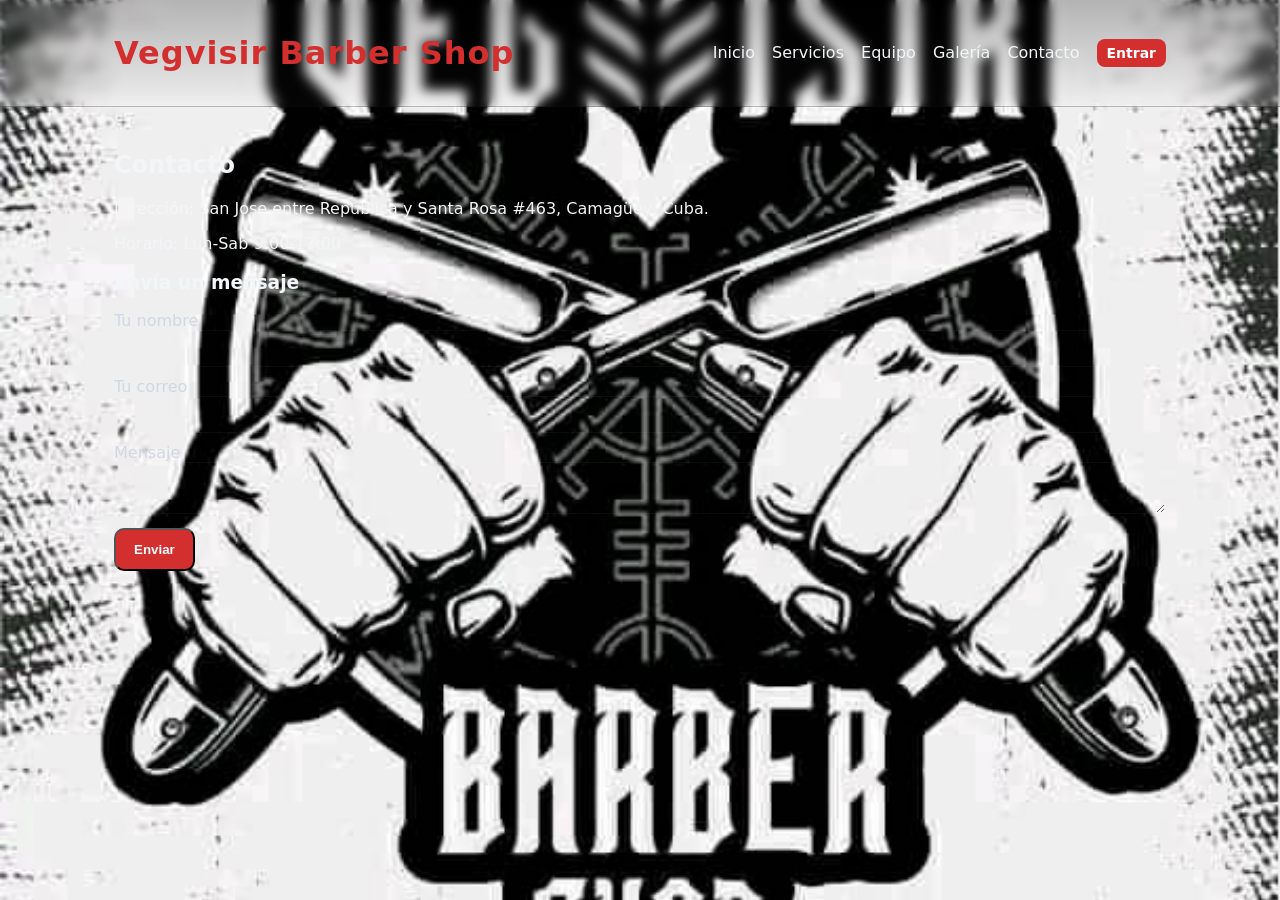
<file: contacto.html>
<!doctype html>
<html lang="es">
<head>
  <meta charset="utf-8" />
  <meta name="viewport" content="width=device-width,initial-scale=1" />
  <title>Contacto - Vegvisir Barber Shop</title>
  <link href="styles.css" rel="stylesheet">
</head>
<body>
  <header class="site-header"><div class="container"><h1 class="logo">Vegvisir Barber Shop</h1><nav><a href="index.html">Inicio</a> <a href="servicios.html">Servicios</a> <a href="equipo.html">Equipo</a> <a href="galeria.html">Galería</a> <a href="contacto.html">Contacto</a> <a href="login.html" class="btn small">Entrar</a></nav></div></header>
  <main class="container">
    <h2>Contacto</h2>
    <p>Dirección: San Jose entre República y Santa Rosa #463, Camagüey, Cuba.</p>
    <p>Horario: Lun-Sab 9:00-17:00</p>
    <h3>Envía un mensaje</h3>
    <form action="" onsubmit="alert('Formulario demo: implementar backend para enviar correo');return false;">
      <label>Tu nombre<input required></label>
      <label>Tu correo<input type="email" required></label>
      <label>Mensaje<textarea required></textarea></label>
      <button class="btn">Enviar</button>
    </form>
  </main>
  <script src="scripts.js"></script>
</body>
</html>
</file>
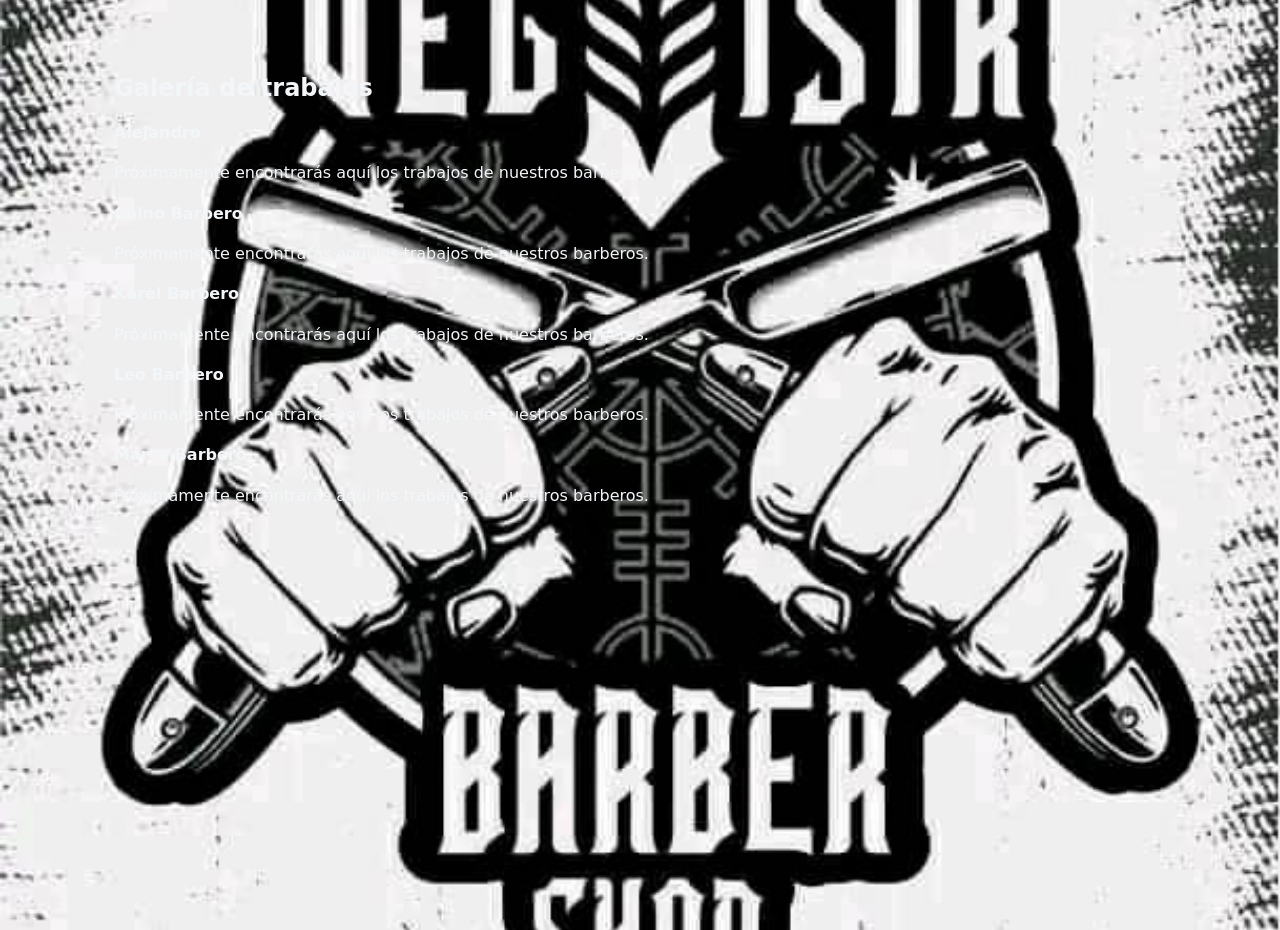
<file: galeria.html>
<!doctype html>
<html lang="es">
<head>
  <meta charset="utf-8" />
  <meta name="viewport" content="width=device-width,initial-scale=1" />
  <title>Galería - Vegvisir</title>
  <link href="styles.css" rel="stylesheet">
</head>
<body>
  <div class="container" style="margin-top:30px">
    <h2>Galería de trabajos</h2>
    <div id="galleryContainer"></div>
  </div>
  <script src="site-data.js"></script>
  <script src="scripts.js"></script>
</body>
</html>
</file>
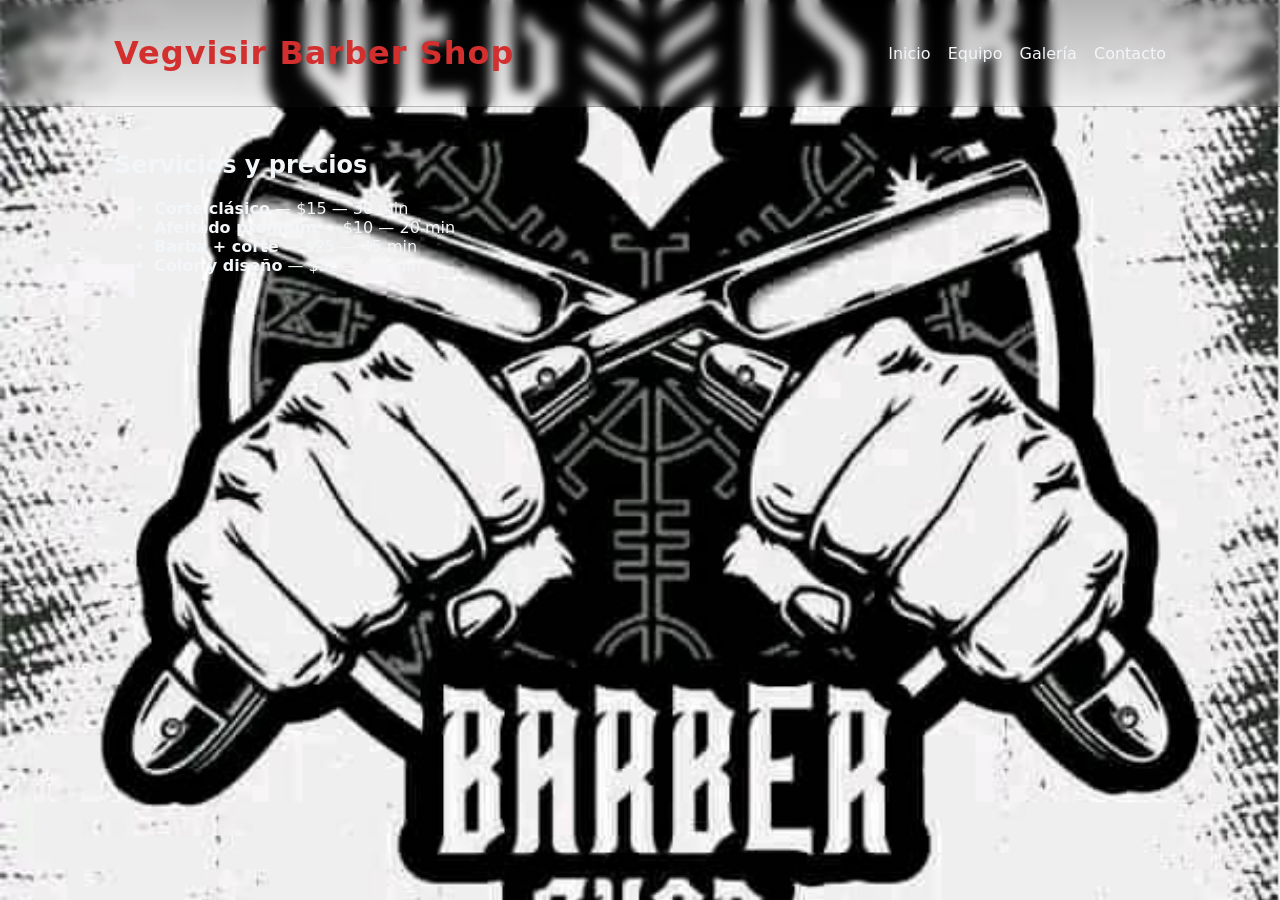
<file: servicios.html>
<!doctype html>
<html lang="es">
<head>
  <meta charset="utf-8" />
  <meta name="viewport" content="width=device-width,initial-scale=1" />
  <title>Servicios - Vegvisir Barber Shop</title>
  <link href="styles.css" rel="stylesheet">
</head>
<body>
  <header class="site-header"><div class="container"><h1 class="logo">Vegvisir Barber Shop</h1><nav><a href="index.html">Inicio</a> <a href="equipo.html">Equipo</a> <a href="galeria.html">Galería</a> <a href="contacto.html">Contacto</a></nav></div></header>
  <main class="container">
    <h2>Servicios y precios</h2>
    <ul>
      <li><strong>Corte clásico</strong> — $15 — 30 min</li>
      <li><strong>Afeitado premium</strong> — $10 — 20 min</li>
      <li><strong>Barba + corte</strong> — $25 — 45 min</li>
      <li><strong>Color y diseño</strong> — $30 — 60 min</li>
    </ul>
  </main>
  <script src="scripts.js"></script>
</body>
</html>
</file>
<file: styles.css>
/* styles.css — updated to use Vegvisir background at repo root and a high-contrast monochrome theme */
:root{
  --bg-overlay-color: rgba(3,6,10,0.72);
  --bg:#08090a; /* fallback solid background */
  --card: rgba(18,20,22,0.72);
  --accent:#d32f2f; /* barbershop red accent */
  --muted:#cfd8e3;
  --text:#f3f6f9;
  --glass: rgba(255,255,255,0.03);
}
*{box-sizing:border-box}
html,body{height:100%}
body{
  margin:0;font-family:Inter,system-ui,Arial,sans-serif;color:var(--text);
  background-color:var(--bg);
  /* background image: using vegvisir-bg.jpeg located at repo root */
  background-image: url('vegvisir-bg.jpeg');
  background-size: cover;
  background-position: center center;
  background-repeat: no-repeat;
  background-attachment: fixed;
  position:relative;
}
/* subtle dark overlay so content stays readable on bright backgrounds */
.bg-overlay{position:fixed;inset:0;background:linear-gradient(180deg, rgba(3,6,10,0.55), rgba(3,6,10,0.75));pointer-events:none}
.container{max-width:1100px;margin:0 auto;padding:24px;position:relative}
.site-header{position:relative;backdrop-filter:blur(6px);background:linear-gradient(180deg, rgba(0,0,0,0.25), rgba(255,255,255,0.02));border-bottom:1px solid rgba(255,255,255,0.03)}
.site-header .container{display:flex;align-items:center;justify-content:space-between}
.logo{margin:10px 0;color:var(--accent);font-weight:800;letter-spacing:1px}
nav a{margin-left:12px;color:var(--text);text-decoration:none}
nav a.btn{background:var(--accent);color:#fff;padding:8px 12px;border-radius:8px}
nav a.outline{background:transparent;border:1px solid rgba(255,255,255,0.06);padding:6px 10px;border-radius:8px}
.hero{padding:64px 0;text-align:center}
.hero h2{font-size:36px;margin:0 0 8px;color:var(--text);text-shadow:0 2px 10px rgba(0,0,0,0.6)}
.hero p{color:var(--muted);margin:0 0 18px}
.btn{display:inline-block;background:var(--accent);color:#fff;padding:12px 18px;border-radius:10px;text-decoration:none;font-weight:700}
.btn.outline{background:transparent;border:1px solid rgba(255,255,255,0.06);color:var(--text)}
.btn.small{padding:6px 10px;font-size:14px}
.cards{display:flex;gap:18px;flex-wrap:wrap}
.card{background:linear-gradient(180deg, rgba(255,255,255,0.02), rgba(255,255,255,0.01));padding:18px;border-radius:12px;box-shadow:0 8px 30px rgba(0,0,0,0.6);flex:1;min-width:220px;border:1px solid rgba(255,255,255,0.03)}
.card h4{margin:0 0 8px;color:var(--text)}
.card p{margin:0;color:var(--muted)}
.team{display:flex;gap:18px;flex-wrap:wrap}
.member{background:rgba(0,0,0,0.45);padding:14px;border-radius:12px;width:200px;text-align:center;border:1px solid rgba(255,255,255,0.04);display:flex;flex-direction:column;align-items:center}
.member img{width:120px;height:120px;border-radius:50%;object-fit:cover;margin-bottom:10px;border:4px solid rgba(255,255,255,0.04)}
.member h4{margin:6px 0 4px;color:var(--text);font-size:18px}
.member p{margin:0;color:var(--muted);font-size:14px}
.site-footer{padding:30px 0;text-align:center;color:var(--muted)}
.modal{position:fixed;inset:0;display:none;align-items:center;justify-content:center;background:linear-gradient(180deg, rgba(0,0,0,0.65), rgba(0,0,0,0.85))}
.modal[aria-hidden="false"]{display:flex}
.modal-content{position:relative;background:linear-gradient(180deg, rgba(255,255,255,0.02), rgba(255,255,255,0.01));padding:20px;border-radius:12px;max-width:520px;width:92%;border:1px solid rgba(255,255,255,0.03)}
.modal-close{position:absolute;right:12px;top:8px;background:transparent;border:0;font-size:28px;color:var(--text);cursor:pointer}
label{display:block;margin:10px 0;color:var(--muted)}
input,select,textarea{width:100%;padding:10px;border-radius:8px;border:1px solid rgba(255,255,255,0.04);background:transparent;color:var(--text)}
.modal-actions{text-align:right;margin-top:12px}
.gallery-grid{display:grid;grid-template-columns:repeat(auto-fill,minmax(140px,1fr));gap:10px}
.thumb{width:100%;height:120px;object-fit:cover;border-radius:6px}
.services-list{display:flex;gap:12px;flex-wrap:wrap;margin-top:12px}
.service-item{background:rgba(255,255,255,0.02);padding:12px;border-radius:10px;min-width:200px;border:1px solid rgba(255,255,255,0.03)}
.service-item h4{margin:0 0 6px}
.service-price{font-weight:800;color:var(--accent)}

/* Auth card for forms on top of the background: darker translucent card for higher contrast */
.auth-card{background:rgba(0,0,0,0.65);color:#ffffff;padding:22px;border-radius:10px;box-shadow:0 10px 40px rgba(0,0,0,0.6);border:1px solid rgba(255,255,255,0.04)}
.auth-card h2{margin-top:0;color:#fff}
.auth-card p{color:#e6e9ee}
.auth-card label{color:#e6e9ee}
.auth-card input{background:rgba(255,255,255,0.04);color:#fff;border:1px solid rgba(255,255,255,0.06);padding:10px;border-radius:8px}
.auth-card ::placeholder{color:rgba(255,255,255,0.7);opacity:1}
.auth-card .btn{background:var(--accent);color:#fff}

@media(max-width:760px){.cards{flex-direction:column}.team{justify-content:center}.member{width:46%}.services-list{flex-direction:column}}
</file>
